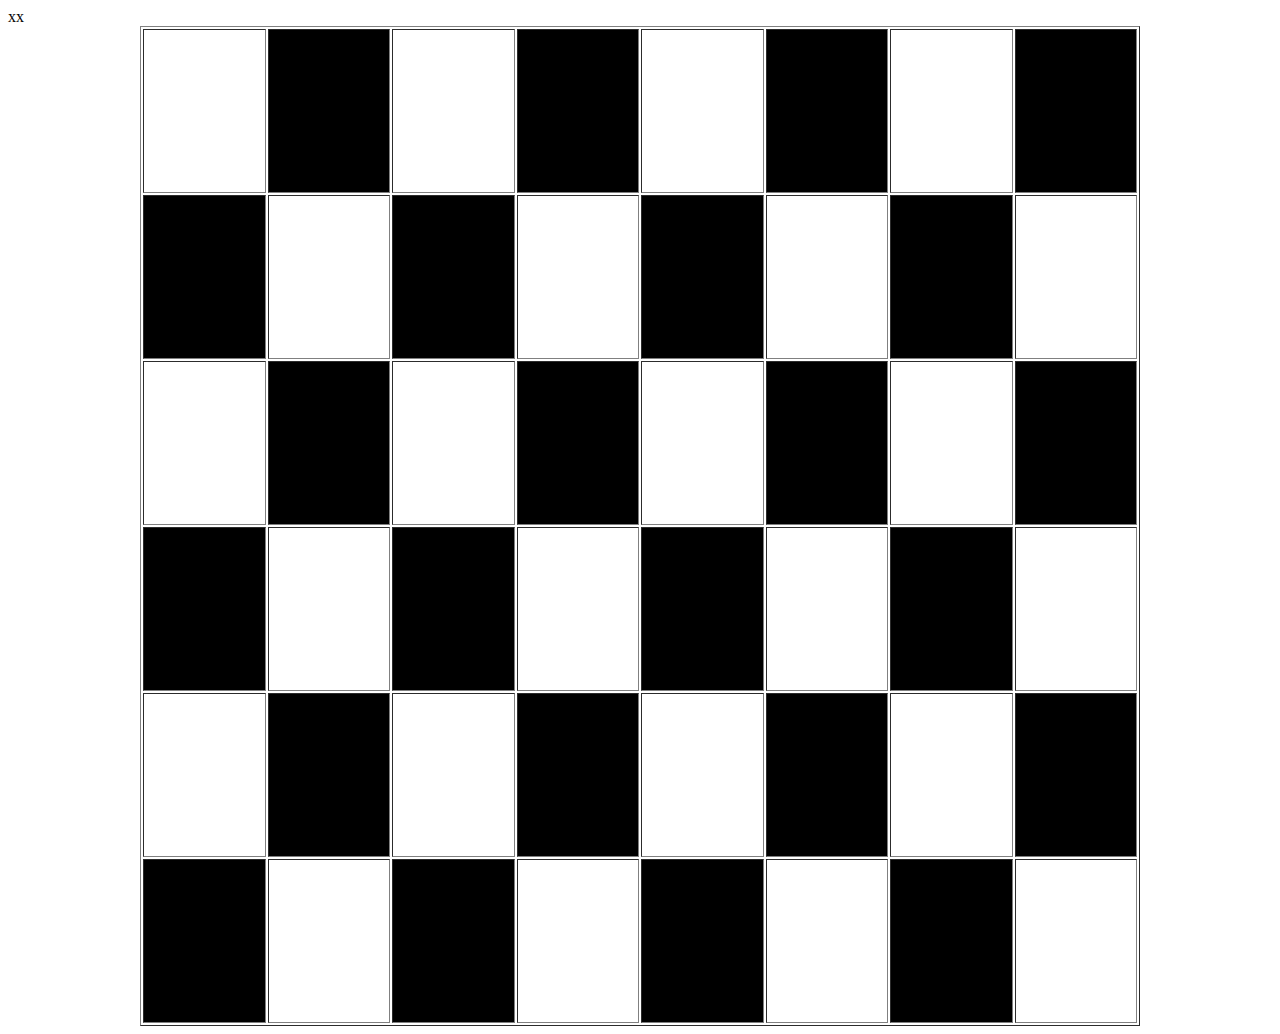
<file: index.html>
<!DOCTYPE html>
<html lang="en">
<head>
    <meta charset="UTF-8">
    <meta name="viewport" content="width=device-width, initial-scale=1.0">
    <title>Chechkerboard</title>
</head>
<body>
<div>
    <table align="center" width="1000px" height="1000px" border="1px">
        <tr>
        <td width="100" height="100" bgcolor="white"></td>
        <td width="100" height="100" bgcolor="black"></td>
        <td width="100" height="100" bgcolor="white"></td>
        <td width="100" height="100" bgcolor="black"></td>
        <td width="100" height="100" bgcolor="white"></td>
        <td width="100" height="100" bgcolor="black"></td>
        <td width="100" height="100" bgcolor="white"></td>
        <td width="100" height="100" bgcolor="black"></td>
        </tr>
</div>
<div>
   <tr>
    <td width="100" height="100" bgcolor="black"></td>
    <td width="100" height="100" bgcolor="white"></td>
    <td width="100" height="100" bgcolor="black"></td>
    <td width="100" height="100" bgcolor="white"></td>
    <td width="100" height="100" bgcolor="black"></td>
    <td width="100" height="100" bgcolor="white"></td>
    <td width="100" height="100" bgcolor="black"></td>
    <td width="100" height="100" bgcolor="white"></td>
   </tr>
</div>
<div>
   <tr>
    <td width="100" height="100" bgcolor="white"></td>
    <td width="100" height="100" bgcolor="black"></td>
    <td width="100" height="100" bgcolor="white"></td>
    <td width="100" height="100" bgcolor="black"></td>
    <td width="100" height="100" bgcolor="white"></td>
    <td width="100" height="100" bgcolor="black"></td>
    <td width="100" height="100" bgcolor="white"></td>
    <td width="100" height="100" bgcolor="black"></td>
   </tr>
</div>
<div>
   <tr>
    <td width="100" height="100" bgcolor="black"></td>
    <td width="100" height="100" bgcolor="white"></td>
    <td width="100" height="100" bgcolor="black"></td>
    <td width="100" height="100" bgcolor="white"></td>
    <td width="100" height="100" bgcolor="black"></td>
    <td width="100" height="100" bgcolor="white"></td>
    <td width="100" height="100" bgcolor="black"></td>
    <td width="100" height="100" bgcolor="white"></td>
   </tr>
</div>
<div>
   <tr>
    <td width="100" height="100" bgcolor="white"></td>
    <td width="100" height="100" bgcolor="black"></td>
    <td width="100" height="100" bgcolor="white"></td>
    <td width="100" height="100" bgcolor="black"></td>
    <td width="100" height="100" bgcolor="white"></td>
    <td width="100" height="100" bgcolor="black"></td>
    <td width="100" height="100" bgcolor="white"></td>
    <td width="100" height="100" bgcolor="black"></td>
   </tr>
</div>
xx<div>
   <tr>
    <td width="100" height="100" bgcolor="black"></td>
    <td width="100" height="100" bgcolor="white"></td>
    <td width="100" height="100" bgcolor="black"></td>
    <td width="100" height="100" bgcolor="white"></td>
    <td width="100" height="100" bgcolor="black"></td>
    <td width="100" height="100" bgcolor="white"></td>
    <td width="100" height="100" bgcolor="black"></td>
    <td width="100" height="100" bgcolor="white"></td>
   </tr>
</div>
</table>
</body>
</html>
</file>
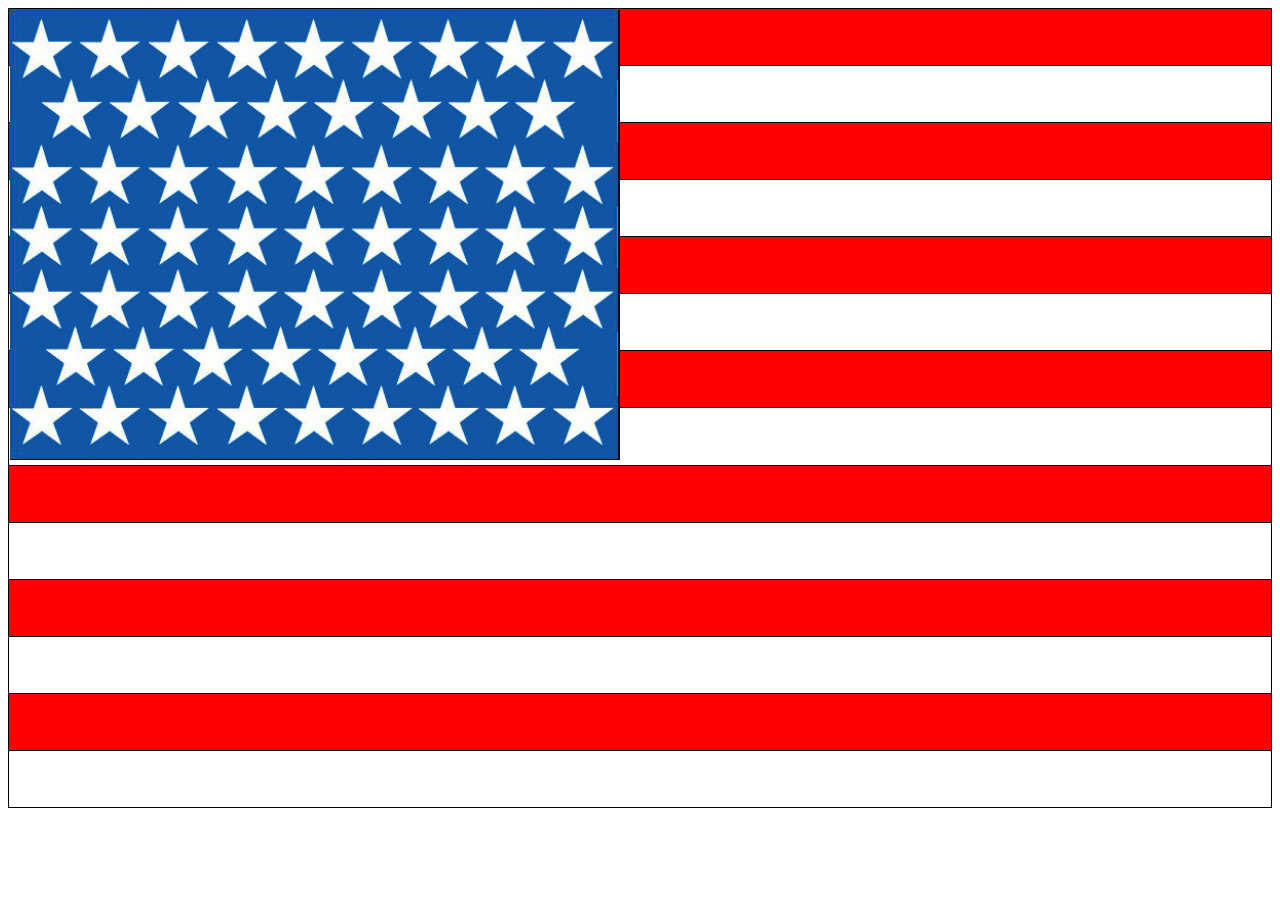
<file: GI-Week 4/flag/index.html>
<!DOCTYPE html>
<html lang="en">
<head>
    <meta charset="UTF-8">
    <meta name="viewport" content="width=device-width, initial-scale=1.0">
    <title>Flag</title>
    <link rel="stylesheet" href="style .css">
    
</head>
<body>


    <style>
        table{
            height: 800px; 
            width: 100%; 
        }

        table,td {
            border: solid 1px;
            border-collapse: collapse;
        }

    tr:nth-child(odd){
        background-color: red;
    }

    tr:nth-child(even){
        background-color: white;

    }
    .image-container{
        position: absolute;
        top: 10px;
        left: 10px;
        width: 10%;
        height: 10%
    }
    </style>

    <div class="container">
        <table>
            <tr><td></td></tr>
            <tr><td></td></tr>
            <tr><td></td></tr>
            <tr><td></td></tr>
            <tr><td></td></tr>
            <tr><td></td></tr>
            <tr><td></td></tr>
            <tr><td></td></tr>
            <tr><td></td></tr>
            <tr><td></td></tr>
            <tr><td></td></tr>
            <tr><td></td></tr>
            <tr><td></td></tr>
            <tr><td></td></tr>
        </table>

</div>

<div class="image-container">

    <img src="stars.png" alt="=stars of love" width="610px" height="450">

</div>

</body>
</html>
</file>
<file: GI-Week 4/flag/style .css>
.flag {
    width: 300px;
    height: 200px;
    background-color: white;
    position: relative;
  }
  
  .stripe {
    width: 100%;
    height: 16.66%;
    background-color: red;
  }
  
  .blue {
    width: 40%;
    height: 33.33%;
    background-color: blue;
    position: absolute;
    top: 0;
    left: 0;
  }
</file>
